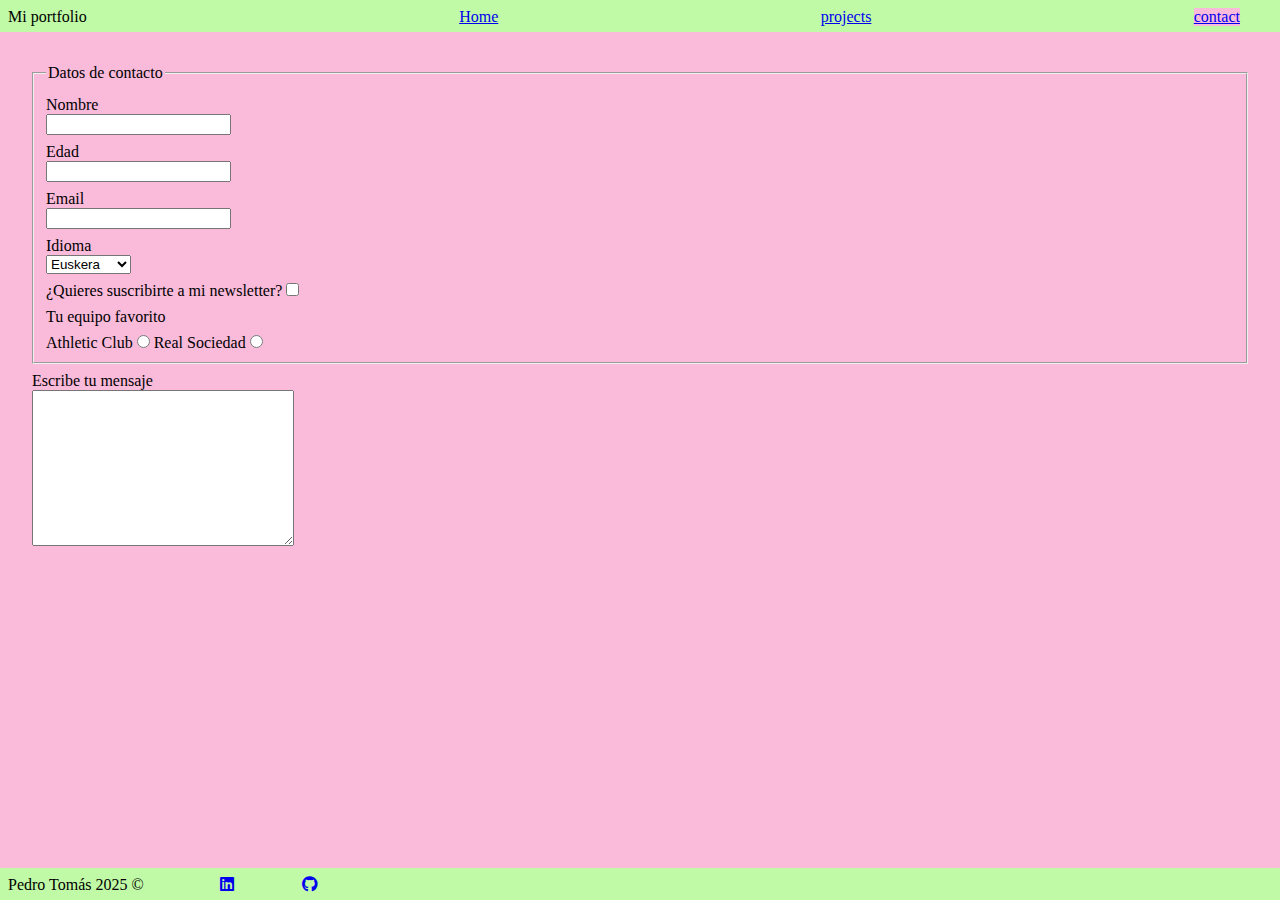
<file: contact.html>
<!DOCTYPE html>
<html lang="en">

<head>
    <meta charset="UTF-8">
    <meta name="viewport" content="width=device-width, initial-scale=1.0">
    <link rel="stylesheet" href="https://cdnjs.cloudflare.com/ajax/libs/font-awesome/6.7.2/css/all.min.css"
        integrity="sha512-Evv84Mr4kqVGRNSgIGL/F/aIDqQb7xQ2vcrdIwxfjThSH8CSR7PBEakCr51Ck+w+/U6swU2Im1vVX0SVk9ABhg=="
        crossorigin="anonymous" referrerpolicy="no-referrer" />
    <link rel="stylesheet" href="styles.css">
    <title>Contacto</title>

</head>

<body>
    <header>
        <nav class="navbar">
            <p>Mi portfolio</p>
            <ul id="nav-links">
                <li class="nav-link"><a href="index.html">Home</a></li>
                <li class="nav-link"><a href="projects.html">projects</a></li>
                <li class="nav-link active"><a href="contact.html">contact</a></li>
            </ul>
        </nav>
    </header>
    <main>
        <section id="contact">
            <form id="contact-form">
                <fieldset>
                    <legend>Datos de contacto</legend>
                    <label for="name">Nombre</label>
                    <input type="text" name="name" id="name">
                    <label for="age">Edad</label>
                    <input type="number" name="age" id="age">
                    <label for="email">Email</label>
                    <input type="email" name="email" id="email">
                    <label for="language">Idioma</label>
                    <select name="language" id="language">
                        <option value="eus">Euskera</option>
                        <option value="es">Castellano</option>
                        <option value="en">English</option>
                    </select>
                    <div class="newsletter-input">
                        <label for="subscribe">¿Quieres suscribirte a mi newsletter?</label>
                        <input type="checkbox" name="subscribe" id="subscribe" >
                    </div>
                    <label >Tu equipo favorito</label>
                    <div class="team-input">
                        <label for="teathleticam">Athletic Club</label>
                        <input type="radio" name="team" id="athletic" value="Athletic Club">
                        <label for="real">Real Sociedad</label>
                        <input type="radio" name="team" id="real" value="Real Sociedad">    
                    </div>
                </fieldset>
                <label for="content">Escribe tu mensaje</label>
                <textarea name="content" id="content" cols="30" rows="10"></textarea>

            </form>
        </section>
    </main>
    <footer>
        <p>Pedro Tomás 2025 &copy;</p>
        <ul class="contact-list">
            <li class="contact-link">
                <a href="https://linkedin.com">
                    <i class="fa-brands fa-linkedin"></i>
                </a>
            </li>
            <li class="contact-link">
                <a href="https://github.com">
                    <i class="fa-brands fa-github"></i>
                </a>
            </li>
        </ul>

    </footer>
</body>

</html>
</file>
<file: styles.css>
*{
    box-sizing: border-box;
    margin: 0;
}
p:hover {
    color:green;
}
p::first-letter,h1::first-letter{
    text-transform: capitalize;
}

/*  estilos header */
header {
    height:2rem;
    padding: 0.5rem;
    background-color: rgb(192, 250, 166);
}

header nav {
    width: 100%;
    display: flex;
}
header nav ul {
    width:70%;
    display: flex;
    justify-content: space-between;
    list-style-type: none;
}
header nav p {
    width:30%;
}
header nav ul li {
    margin: 0 2rem;
}
.active {
    background-color: #fabada;
}

/*  estilos main */
#user-info > div {
    display: inline-block;
    width: 45%;
}
.user-info--image img {
    width: 80%;
    border-radius: 50%;
    margin: 10%;
    animation-name: animacionImagen;
    animation-duration: 5s;
    animation-timing-function: linear;
    animation-direction: alternate;
    animation-iteration-count: infinite;
}
.profile-title {
    margin-bottom:1rem;
    border-bottom: 1px solid black;
    background-color: rgb(255,255,0);
}

main {
    background-color: #fabada;
    padding-bottom:2rem;
    height: calc(100vh - 4rem);
    overflow:auto;
    transition: background-color 2s;
}

/* estilos de footer */
footer {
    background-color: rgb(192, 250, 166);
    height: 2rem;
    padding: 0.5rem;
}
footer * {
    display: inline-block;
}
.contact-link {
    margin: 0 2rem;
}


/* formulario de contacto */

#contact-form {
    padding: 2rem;
}
#contact-form * {
    display: block;
}
.newsletter-input *, .team-input * {
    display: inline-block !important;
}
#contact-form label {
    margin-top: 0.5rem;
}



@keyframes animacionImagen {
    0%{
        transform: rotate(0deg) scale(1);
        border-radius: 50%;
    }
    25% {
        transform: skew(25deg);
    }
    50% {
        transform: rotate(180deg) scale(1.2);
        border-radius: 10% 20% 30% 40%;
    }
    100% {
        transform: rotate(360deg) scale(1);
        border-radius: 50%;
    }
}

/* estilos de proyectos */
.projects-list{
    display: flex;
    flex-wrap: wrap;
    width: 100%;
    padding: 1rem;
    justify-content: space-around;
}
.project,.experience {
    width: 100%;
    border:1px solid black;
    border-radius: 0.5rem;
    overflow: hidden;
    background-color: rgb(245, 203, 153);
}
.project__info,.experience__info {
    padding: 1rem;
}
.project__info p,.experience__info p {
    height: 200px;
    overflow-y: auto;
}
.project__info h3, .project__info p,.experience__info h3, .experience__info p {
    margin-bottom: 1rem;
}
.project img, .experience img{
    width: 100%;
}
.project__link, .experience__link {
    width: 50%;
    margin: auto;
    display: block;
}
.project__link button, .experience__link button {
    width: 100%;
    padding:0.5rem;
    border-radius: 5px;
}

.experiences-list {
    display: grid;
    grid: auto-flow / 1fr;
    padding:1rem;
}

@media  (min-width:768px) {
    .project{
        width: 40%;
    }
    .experiences-list{
        grid: auto-flow / 1fr 1fr;
        gap: 1rem;
    }
}
@media  (min-width:1024px) {
    .project {
        width: 22%;
    }
    .experiences-list{
        grid: auto-flow / 1fr 1fr 1fr;
        gap: 1rem;
    }
}
</file>
